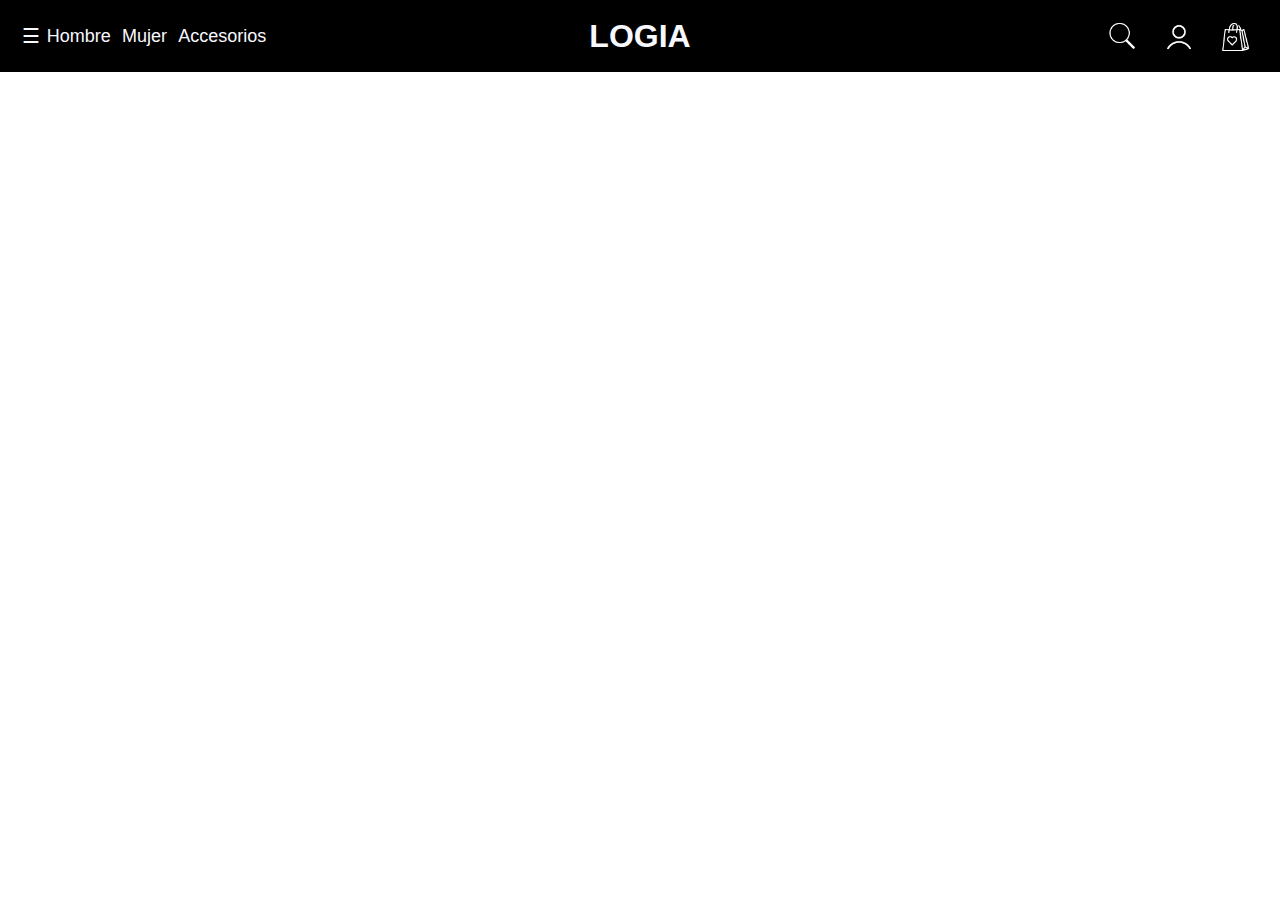
<file: html/abrigos.html>
<!DOCTYPE html>
<html lang="en">
<head>
    <meta charset="UTF-8">
    <meta name="viewport" content="width=device-width, initial-scale=1.0">
    <title>Document</title>
    <link rel="stylesheet" href="../css/styles.css">
    <link rel="preconnect" href="https://fonts.googleapis.com">
</head>
<body>
    
    <header>
        <nav>
            <div>
                <button id="btnCategorias">&#9776;</button>
            <aside class="categorias desplegar" id="categorias">
                <h2>CATEGORIAS</h2>
                <div>
                    <a href="../html/camisas.html">CAMISAS</a>
                    <a href="../html/pantalones.html">PANTALONES</a>
                    <a href="../html/abrigos.html">ABRIGOS</a>
                    <a href="../html/ropaInteror.html">ROPA INTERIOR</a>
                    <a href="../html/accesorios.html">ACCESORIOS</a>
                </div>
            </aside>
            </div>
            <ul>
                <li href="">Hombre </a></li>
                <li href="">Mujer</li>
                <li href="">Accesorios</li>
            </ul>
        </nav>
        <h1><a href="../html/index.html">LOGIA</a></h1>
        <section>
            <a href=""> <img src="../img/icons8-search-50.png" alt=""></a>
            <a href="../html/login.html"><img src="../img/icons8-user-64.png" alt=""></a>
            <a href=""><img src="../img/icons8-paper-bag-50.png" alt=""></a>
        </section>
    </header>



</body>
</html>
</file>
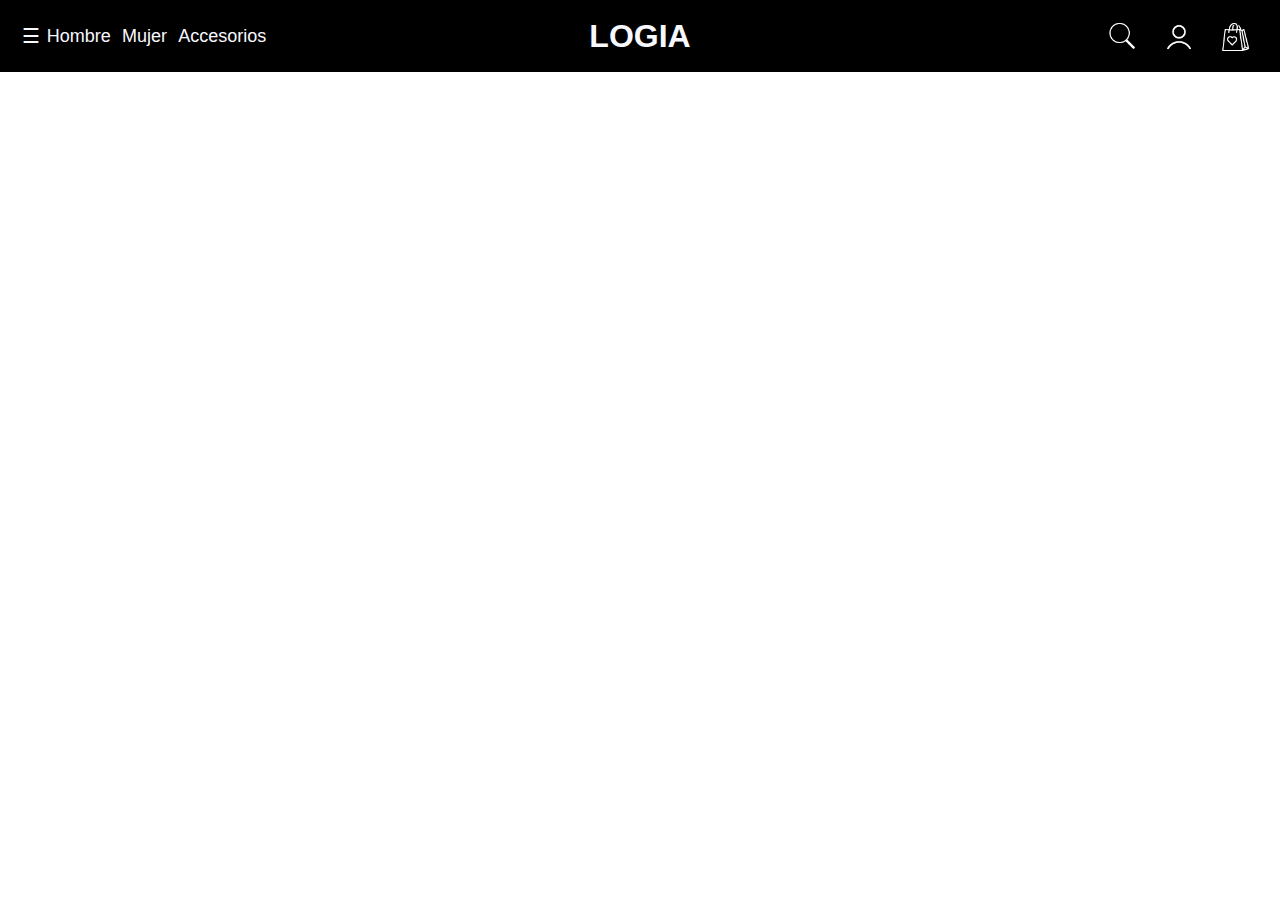
<file: html/camisas.html>
<!DOCTYPE html>
<html lang="en">
<head>
    <meta charset="UTF-8">
    <meta name="viewport" content="width=device-width, initial-scale=1.0">
    <title>Document</title>
    <link rel="stylesheet" href="../css/styles.css">
    <link rel="preconnect" href="https://fonts.googleapis.com">
</head>
<body>
    
    <header>
        <nav>
            <div>
                <button id="btnCategorias">&#9776;</button>
            <aside class="categorias desplegar" id="categorias">
                <h2>CATEGORIAS</h2>
                <div>
                    <a href="../html/camisas.html">CAMISAS</a>
                    <a href="../html/pantalones.html">PANTALONES</a>
                    <a href="../html/abrigos.html">ABRIGOS</a>
                    <a href="../html/ropaInteror.html">ROPA INTERIOR</a>
                    <a href="../html/accesorios.html">ACCESORIOS</a>
                </div>
            </aside>
            </div>
            <ul>
                <li href="">Hombre </a></li>
                <li href="">Mujer</li>
                <li href="">Accesorios</li>
            </ul>
        </nav>
        <h1><a href="../html/index.html">LOGIA</a></h1>
        <section>
            <a href=""> <img src="../img/icons8-search-50.png" alt=""></a>
            <a href="../html/login.html"><img src="../img/icons8-user-64.png" alt=""></a>
            <a href=""><img src="../img/icons8-paper-bag-50.png" alt=""></a>
        </section>
    </header>


</body>
</html>
</file>
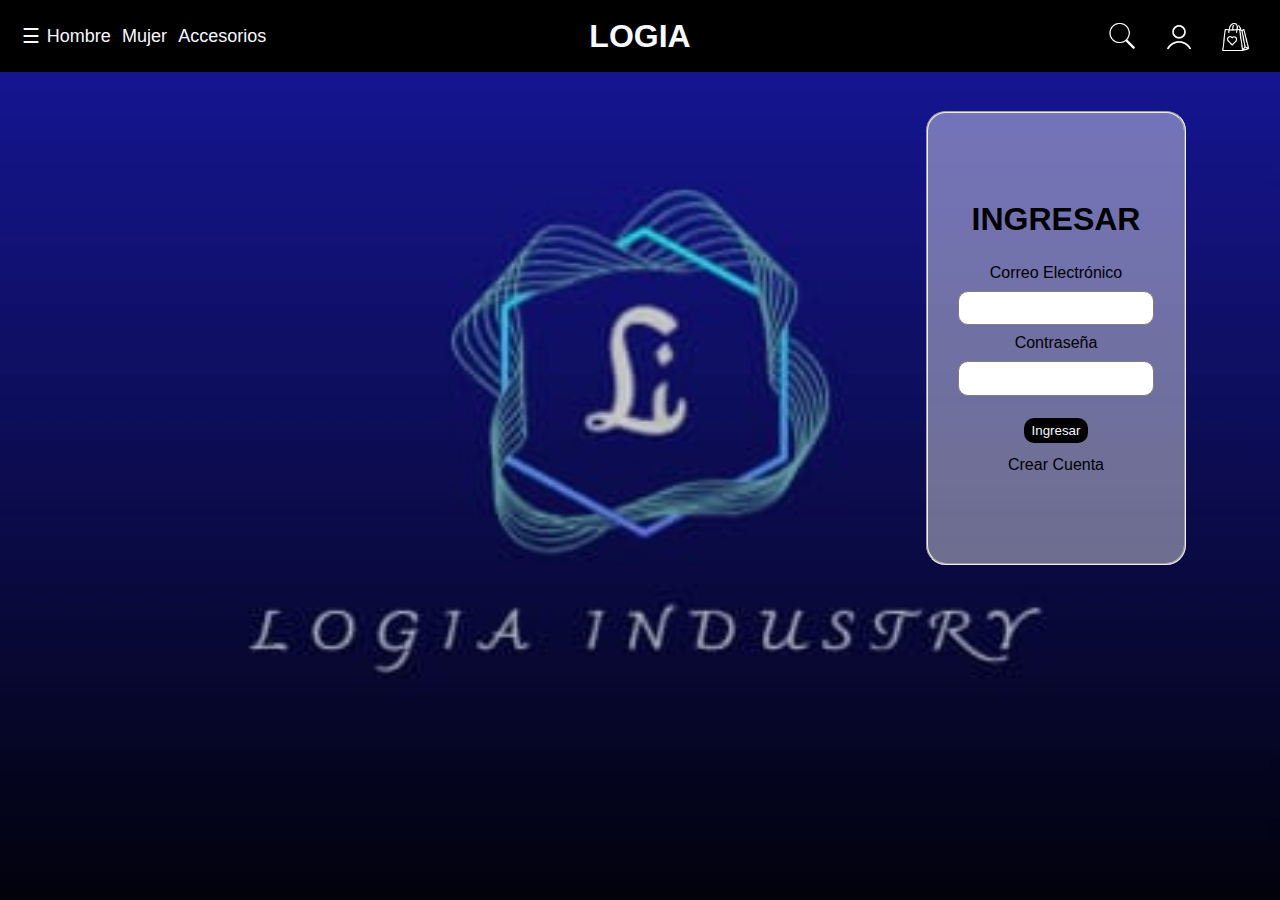
<file: html/login.html>
<!DOCTYPE html>
<html lang="en">

<head>
    <meta charset="UTF-8">
    <meta name="viewport" content="width=device-width, initial-scale=1.0">
    <title>Document</title>
    <link rel="stylesheet" href="../css/styles.css">
    <link rel="preconnect" href="https://fonts.googleapis.com">
</head>

<body class="login">


    <header>
        <nav>
            <div>
                <button id="btnCategorias">&#9776;</button>
                <aside class="categorias desplegar" id="categorias">
                    <h2>CATEGORIAS</h2>
                    <div>
                        <a href="../html/camisas.html">CAMISAS</a>
                        <a href="../html/pantalones.html">PANTALONES</a>
                        <a href="../html/abrigos.html">ABRIGOS</a>
                        <a href="../html/ropaInteror.html">ROPA INTERIOR</a>
                        <a href="../html/accesorios.html">ACCESORIOS</a>
                    </div>
                </aside>
            </div>
            <ul>
                <li href="">Hombre </a></li>
                <li href="">Mujer</li>
                <li href="">Accesorios</li>
            </ul>
        </nav>
        <h1><a href="../html/index.html">LOGIA</a></h1>
        <section>
            <a href=""> <img src="../img/icons8-search-50.png" alt=""></a>
            <a href="../html/login.html"><img src="../img/icons8-user-64.png" alt=""></a>
            <a href=""><img src="../img/icons8-paper-bag-50.png" alt=""></a>
        </section>
    </header>
    <img class="fondoLogin" src="../img/logia.jpeg" alt="">

    <fieldset class="inicioSesion">
        <h1>INGRESAR</h1>
        <p id="noLogin"></p>
        <div>
            <label for="email">Correo Electrónico</label>
            <input type="email" id="email">
        </div>
        <div>
            <label for="password">Contraseña</label>
            <input type="password" id="password">
        </div>
        <button id="btnIngresar" onclick="login()" type="button">Ingresar</button>
        <p>Crear Cuenta</p>
    </fieldset>
    


    <script src="../js/script.js"></script>
</body>

</html>
</file>
<file: css/styles.css>
* {
    margin: 0;
    padding: 0;
    font-family: "League Gothic", sans-serif;
}

header {
    display: flex;
    justify-content: space-between;
    align-items: center;
    width: 100%;
    height: 8vh;
    background-color: black;
    position: fixed;
    top: 0;
}

header nav {
    width: 20%;
    display: flex;
    justify-content: space-between;
    align-items: center;
    padding-left: 1.5%;
}

header h1 a {
    text-decoration: none;
}

header ul {
    display: flex;
    justify-content: flex-start;
    align-items: center;
    width: 88%;
}

header li {
    text-decoration: none;
    font-size: large;
    color: ghostwhite;
    list-style: none;
    padding-right: 5%;
}

header nav,
a,
section {
    display: flex;
    justify-content: space-around;
    align-items: center;
    color: ghostwhite;
}

header section {
    display: flex;
    width: 20%;
    justify-content: flex-end;
    padding-right: 1.5%;
}

header img {
    width: 60%;
}

header img:hover {
    filter: brightness(0.5);
    transition: .1s;
}

.slider {
    width: 100%;
    padding-top: 4vh;
}

.slider img {
    width: 100%;
}

#btnCategorias {
    color: ghostwhite;
    background: none;
    border: none;
    cursor: pointer;
    font-size: 20px;
}

.categorias {
    display: flex;
    flex-direction: column;
    align-items: center;
    color: black;
    width: 15%;
    height: 100vh;
    background-color: ghostwhite;
    position: fixed;
    left: 0;
    top: 5;
    transition: all ease 0.2s;
}

.desplegar {
    transform: translate(-120%);
}

.categorias h2 {
    background-color: black;
    color: yellow;
    width: 100%;
    height: 5%;
    top: 0;
    display: grid;
    align-items: center;
    justify-content: center;
    font-size: xx-large;
}

.categorias div {
    display: flex;
    flex-direction: column;
    color: black;
    width: 100%;
    height: 95%;
    align-items: first baseline;
}

.categorias a {
    text-decoration: none;
    font-size: x-large;
    font-weight: bold;
    color: black;
    padding: 5%;
    width: 90%;
    display: flex;
    justify-content: flex-start;
}

.categorias a:hover {
    color: yellow;
    background-color: black;
    transition: 0.2s;
}

footer {
    background-color: black;
    color: ghostwhite;
    text-align: center;
    padding: 10px 0;
}


.login {
    display: flex;
    justify-content: center;
    align-items: center;
    height: 100vh;
}

.inicioSesion {
    border-radius: 20px;
    margin-top: -25vh;
    margin-left: 65%;
    display: flex;
    flex-direction: column;
    justify-content: center;
    align-items: center;
    width: 20%;
    height: 50vh;
    background-color: rgba(255, 255, 255, 0.409);
}

.inicioSesion h1 {
    margin-bottom: 5%;
}

.inicioSesion p:nth-child(2) {
    color: rgb(226, 3, 3);
    font-weight: bold;
    font-size: small;
    margin-bottom: 5%;
    text-align: center;
}

.inicioSesion div {
    display: flex;
    flex-direction: column;
    justify-content: center;
    align-items: center;
}

.inicioSesion input {
    background-color: white;
    border-radius: 10px;
    border: gray solid 1px;
    padding: 5%;
    margin: 5%;
}

.inicioSesion button {
    background-color: black;
    border-radius: 10px;
    border: 0;
    padding: 2%;
    padding-inline: 3%;
    margin: 5%;
    color: ghostwhite;
    text-align: center;
}

.inicioSesion button:active {
    background-color: rgb(37, 35, 35);
    color: ghostwhite;
}


.producto{
    width: 20%;
    display: flex;
    flex-direction: column;
    align-items: center;
    justify-content: space-between;
    position: relative;
}

.producto img{
    width: 100%;
    height: 100%;
}
.producto  h4{
    width: 100%;
    height: 10%;
    position: absolute;
    bottom: 0;
   text-align: center;
    display: none;
    opacity: 0.8;
    background-color: white;
}
.producto:hover h4{
    display: block;
}
.fondoLogin{
    z-index: -1;
    width: 100%;
    height: 100%;
    position: absolute;
}
</file>
